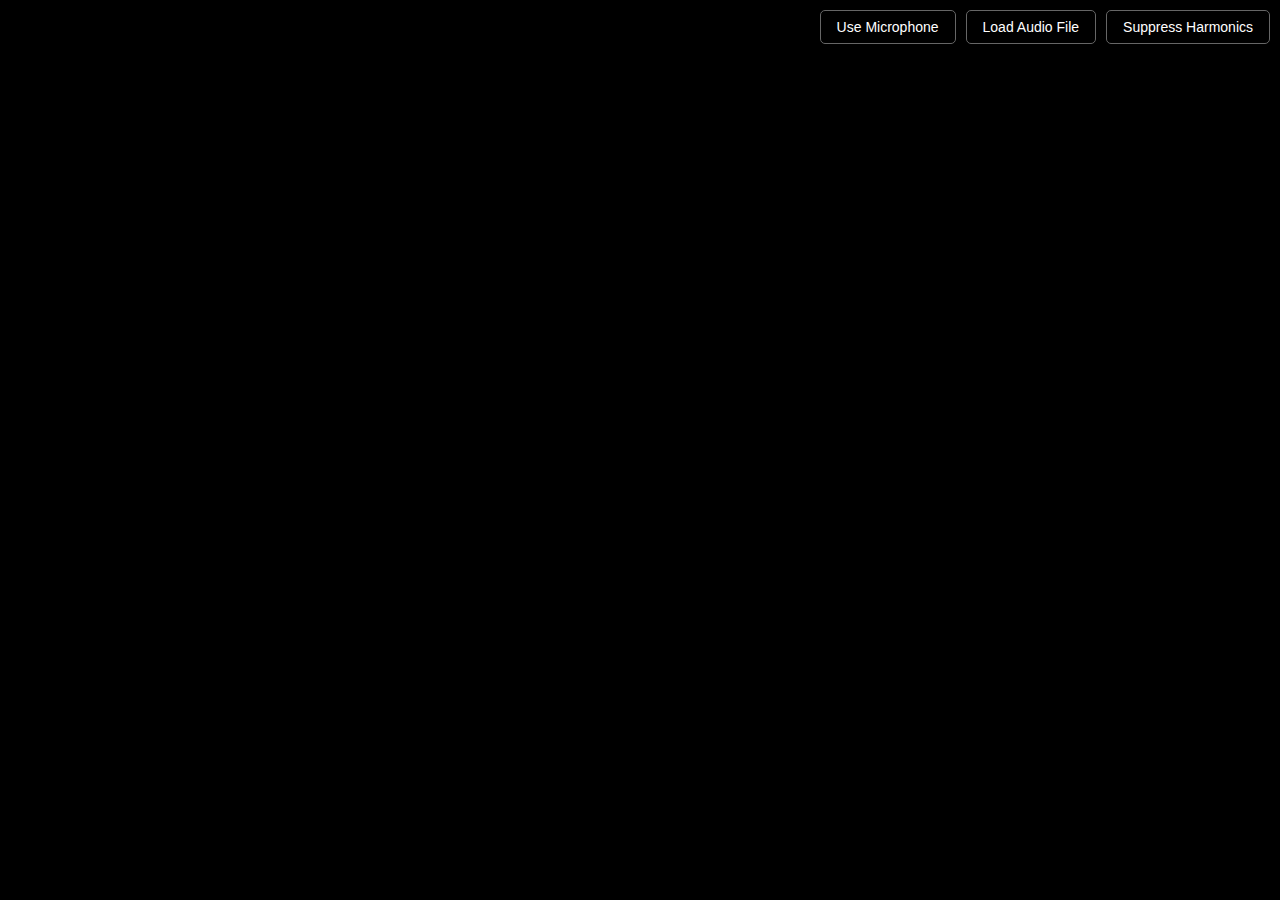
<file: index2.html>
<!DOCTYPE html>
<html lang="en">

<head>
    <meta charset="UTF-8" />
    <title>MEL Spectrogram</title>
    <link rel="stylesheet" href="screen.css">
</head>

<body>
    <canvas id="spectrogram"></canvas>
    <canvas id="overlay"></canvas>
    <div id="freqDisplay"></div>
    <div class="controls">
        <button id="micButton" class="control-button">Use Microphone</button>
        <button id="fileButton" class="control-button">Load Audio File</button>
        <button id="overtoneSuppress" class="control-button">Suppress Harmonics</button>
    </div>
    <input type="file" id="fileInput" accept="audio/*" style="display: none;">
    <script src="colormaps.js"></script>
    <script>
        (async () => {
            // ======== CONFIGURATION ========
            const CONFIG = {
                fft: {
                    size: 32768,
                    smoothing: 0.0
                },
                midi: {
                    start: 21,
                    end: 108
                },
                display: {
                    alpha: 100,
                    scale: 50
                }
            };
            const NUM_NOTES = CONFIG.midi.end - CONFIG.midi.start + 1;

            const OVERTONE_CONFIG = {
                maxOvertones: 7,   // Number of overtones to consider
                threshold: 0.0    // Minimum energy level to trigger suppression
            };

            // ======== UTILITY FUNCTIONS ========
            const utils = {
                midiToFreq: midi => 440 * Math.pow(2, (midi - 69) / 12),

                freqToNoteData(freq) {
                    const midiNoteFloat = 12 * Math.log2(freq / 440) + 69;
                    const midiNote = Math.round(midiNoteFloat);
                    const centOffset = 100 * (midiNoteFloat - midiNote);

                    const noteNames = ["C", "C#", "D", "D#", "E", "F", "F#", "G", "G#", "A", "A#", "B"];
                    return {
                        freq,
                        midiNote,
                        noteName: noteNames[midiNote % 12],
                        octave: Math.floor(midiNote / 12) - 1,
                        centOffset
                    };
                },

                createNoteFilterBank(sampleRate, fftSize) {
                    return Array.from({ length: NUM_NOTES }, (_, i) => {
                        const midi = CONFIG.midi.start + i;
                        const centerFreq = utils.midiToFreq(midi);
                        const lowerFreq = centerFreq * Math.pow(2, -33 / 1200);
                        const upperFreq = centerFreq * Math.pow(2, 33 / 1200);

                        // Calculate exact (floating-point) bin positions
                        const centerBinExact = centerFreq * fftSize / sampleRate;
                        let lowerBin = Math.floor(lowerFreq * fftSize / sampleRate);
                        let upperBin = Math.ceil(upperFreq * fftSize / sampleRate);

                        // Ensure we have at least one bin width on each side
                        if (lowerBin >= centerBinExact) {
                            lowerBin = Math.floor(centerBinExact - 1);
                        }
                        if (upperBin <= centerBinExact) {
                            upperBin = Math.ceil(centerBinExact + 1);
                        }

                        // Store only the non-zero range and its starting position
                        const filterValues = new Float32Array(upperBin - lowerBin + 1);

                        // Create triangular filter with interpolated peak
                        for (let j = 0; j < filterValues.length; j++) {
                            const currentBin = lowerBin + j;
                            if (currentBin <= centerBinExact) {
                                filterValues[j] = (currentBin - lowerBin) / (centerBinExact - lowerBin);
                            } else {
                                filterValues[j] = (upperBin - currentBin) / (upperBin - centerBinExact);
                            }
                        }

                        if (i < 20) {
                            console.log(JSON.stringify({
                                start: lowerBin,
                                center: centerBinExact,
                                values: filterValues
                            }, null, 2));
                        }

                        return {
                            start: lowerBin,
                            values: filterValues
                        };
                    });
                },

                applyMelFilterBank(magnitude, filterBank) {
                    return filterBank.map(filter => {
                        let sum = 0;
                        const { start, values } = filter;
                        for (let j = 0; j < values.length; j++) {
                            if (start + j < magnitude.length) {
                                sum += magnitude[start + j] * values[j];
                            }
                        }
                        return sum;
                    });
                }
            };

            const overtoneUtils = {
                // Create mapping of each note to its overtones with triangular filters
                createOvertoneMap() {
                    const overtoneMap = new Array(NUM_NOTES);
                    
                    for (let i = 0; i < NUM_NOTES; i++) {
                        const fundamental = utils.midiToFreq(CONFIG.midi.start + i);
                        const overtones = [];
                        
                        for (let n = 2; n <= OVERTONE_CONFIG.maxOvertones; n++) {
                            const overtoneFreq = fundamental * n;
                            // Convert overtone frequency to MIDI note number (floating point)
                            const overtoneMidiFloat = 12 * Math.log2(overtoneFreq / 440) + 69;
                            
                            // Calculate the center bin and neighboring bins
                            const centerBin = Math.round(overtoneMidiFloat - CONFIG.midi.start);
                            const halfWidth = 1; // Adjust this value to control filter width
                            
                            // Only process if the overtone is within our note range
                            if (centerBin < NUM_NOTES) {
                                // Create triangular filter weights
                                const weights = [];
                                for (let offset = -halfWidth; offset <= halfWidth; offset++) {
                                    const bin = centerBin + offset;
                                    if (bin >= 0 && bin < NUM_NOTES) {
                                        const weight = 1 - Math.abs(offset) / (halfWidth + 1);
                                        weights.push({ bin, weight });
                                    }
                                }
                                
                                overtones.push({
                                    bins: weights,
                                    multiplier: n
                                });
                            }
                        }
                        
                        overtoneMap[i] = overtones;
                    }
                    return overtoneMap;
                },

                // Apply overtone suppression to mel energies using triangular filters
                suppressOvertones(melEnergies) {
                    const suppressed = new Float32Array(melEnergies);
                    const suppressionAmounts = new Float32Array(melEnergies.length).fill(0);
                    
                    // First pass: calculate all suppression amounts
                    for (let i = 0; i < melEnergies.length; i++) {
                        const energy = melEnergies[i];
                        
                        if (energy > OVERTONE_CONFIG.threshold) {
                            // Calculate suppression for all overtones of this fundamental
                            overtoneMap[i].forEach(({bins, multiplier}) => {
                                const suppressionBase = 0.5 * energy / multiplier;
                                
                                // Apply weighted suppression to each bin in the filter
                                bins.forEach(({bin, weight}) => {
                                    if (bin < suppressionAmounts.length) {
                                        suppressionAmounts[bin] += suppressionBase * weight;
                                    }
                                });
                            });
                        }
                    }
                    
                    // Second pass: apply all suppressions at once
                    for (let i = 0; i < suppressed.length; i++) {
                        suppressed[i] = Math.max(0, melEnergies[i] - suppressionAmounts[i]);
                    }
                    
                    return suppressed;
                }
            };

            // ======== CANVAS SETUP ========
            const canvas = {
                spec: document.getElementById('spectrogram').getContext('2d', { willReadFrequently: true }),
                overlay: document.getElementById('overlay').getContext('2d'),
                freqDisplay: document.getElementById('freqDisplay'),
                mouse: { x: 0, y: 0 },
                currentEnergies: new Float32Array(NUM_NOTES),

                resize() {
                    const width = window.innerWidth;
                    const spectrogramHeight = NUM_NOTES;  // Actual number of frequency bins

                    // Set spectrogram to exact number of bins
                    this.spec.canvas.width = width;
                    this.spec.canvas.height = spectrogramHeight;
                    
                    // Set overlay to full viewport height
                    this.overlay.canvas.width = width;
                    this.overlay.canvas.height = window.innerHeight;
                },

                drawOverlay(mouseY) {
                    const { width, height } = this.overlay.canvas;
                    this.overlay.clearRect(0, 0, width, height);
                    
                    // Set blending mode to screen
                    this.overlay.globalCompositeOperation = 'screen';
                    
                    const scaleFactor = height / this.spec.canvas.height;
                    const keyHeight = height / NUM_NOTES;
                    
                    // Draw all semitone gridlines and backgrounds
                    for (let midi = CONFIG.midi.start; midi <= CONFIG.midi.end; midi++) {
                        const noteIndex = midi - CONFIG.midi.start;
                        const y = (NUM_NOTES - 1 - noteIndex) * keyHeight;
                        
                        // Draw gridline
                        this.overlay.strokeStyle = 'rgba(128, 128, 128, 0.1)';
                        this.overlay.beginPath();
                        this.overlay.moveTo(0, y);
                        this.overlay.lineTo(width, y);
                        this.overlay.stroke();

                        // Draw energy level
                        // const energy = this.currentEnergies[NUM_NOTES - 1 - noteIndex];
                        // if (energy > 0) {
                        //     const logVal = Math.log10(1 + energy * CONFIG.display.alpha) * CONFIG.display.scale;
                        //     const intensity = Math.max(0, Math.min(1, logVal / CONFIG.display.scale));
                        //     this.overlay.fillStyle = `rgba(255, 255, 255, ${intensity * 0.3})`;
                        //     this.overlay.fillRect(0, noteIndex * keyHeight, width, keyHeight);
                        // }
                    }
                    
                    // Draw hover highlight if mouse is within canvas
                    if (mouseY >= 0 && mouseY < height) {
                        const keyIndex = Math.floor(mouseY / keyHeight);
                        const keyY = keyIndex * keyHeight;
                        this.overlay.fillStyle = 'rgba(128, 128, 128, 0.1)';
                        this.overlay.fillRect(0, keyY, width, keyHeight);
                    }
                    
                    // Reset to default blend mode
                    this.overlay.globalCompositeOperation = 'source-over';
                }
            };

            // ======== EVENT LISTENERS ========
            window.addEventListener('resize', () => canvas.resize());
            canvas.resize();

            document.addEventListener('mousemove', (event) => {
                const rect = canvas.overlay.canvas.getBoundingClientRect();
                const mouseY = event.clientY - rect.top;
                canvas.mouse = { x: event.clientX - rect.left, y: mouseY };

                // Only process if mouse is within canvas bounds
                if (mouseY >= 0 && mouseY < canvas.overlay.canvas.height) {
                    // Convert mouse position to spectrogram scale
                    const spectrogramY = (mouseY / canvas.overlay.canvas.height) * canvas.spec.canvas.height;
                    const noteIndex = Math.floor(spectrogramY);
                    const midiNote = CONFIG.midi.end - noteIndex;
                    const freq = utils.midiToFreq(midiNote);
                    const note = utils.freqToNoteData(freq);
                    canvas.freqDisplay.innerHTML =
                        `${String(Math.round(freq)).padEnd(4, ' ')}&nbsp;Hz&nbsp;&nbsp;` +
                        `${String(note.noteName + note.octave).padEnd(3, ' ')} `;
                }

                // Update overlay
                canvas.drawOverlay(mouseY);
            });

            // ======== AUDIO SETUP ========
            let audioContext = null;
            let source = null;
            let analyser = null;
            let audioBuffer = null;
            let isPlaying = false;
            let micStream = null;
            let filterBank = null;

            function initAudioContext() {
                if (!audioContext) {
                    audioContext = new AudioContext();
                }
                return audioContext.state === "suspended" ? audioContext.resume() : Promise.resolve();
            }

            function setupAudioNodes() {
                if (source) {
                    source.disconnect();
                }
                if (analyser) {
                    analyser.disconnect();
                }
                
                analyser = audioContext.createAnalyser();
                analyser.fftSize = CONFIG.fft.size;
                analyser.smoothingTimeConstant = CONFIG.fft.smoothing;
                
                // Initialize filterBank if not already done
                if (!filterBank) {
                    filterBank = utils.createNoteFilterBank(audioContext.sampleRate, CONFIG.fft.size);
                }
            }

            async function startMicrophone() {
                try {
                    await initAudioContext();
                    // Stop any playing audio file
                    if (source && isPlaying) {
                        source.stop();
                    }
                    
                    micStream = await navigator.mediaDevices.getUserMedia({
                        audio: {
                            echoCancellation: false,
                            noiseSuppression: false,
                            autoGainControl: true
                        }
                    });

                    setupAudioNodes();
                    source = audioContext.createMediaStreamSource(micStream);
                    source.connect(analyser);
                    isPlaying = true;

                    if (!animationFrameId) {
                        drawSpectrogram();
                    }
                } catch (error) {
                    console.error('Error accessing microphone:', error);
                }
            }

            function stopMicrophone() {
                if (micStream) {
                    micStream.getTracks().forEach(track => track.stop());
                    micStream = null;
                }
                isPlaying = false;
            }

            // ======== FILE HANDLING ========
            const fileInput = document.getElementById('fileInput');
            const fileButton = document.getElementById('fileButton');
            const micButton = document.getElementById('micButton');

            fileButton.addEventListener('click', () => fileInput.click());
            micButton.addEventListener('click', async () => {
                if (micStream) {
                    stopMicrophone();
                    micButton.textContent = 'Use Microphone';
                } else {
                    await startMicrophone();
                    micButton.textContent = 'Stop Microphone';
                }
            });

            function handleFile(file) {
                // Stop microphone if it's running
                stopMicrophone();
                micButton.textContent = 'Use Microphone';

                const reader = new FileReader();
                reader.onload = async (event) => {
                    try {
                        await initAudioContext();
                        const arrayBuffer = event.target.result;
                        audioBuffer = await audioContext.decodeAudioData(arrayBuffer);
                        
                        setupAudioNodes();
                        source = audioContext.createBufferSource();
                        source.buffer = audioBuffer;
                        source.connect(analyser);
                        source.connect(audioContext.destination);
                        source.start(0);
                        isPlaying = true;
                        
                        if (!animationFrameId) {
                            drawSpectrogram();
                        }
                    } catch (error) {
                        console.error('Error loading audio file:', error);
                    }
                };
                reader.readAsArrayBuffer(file);
            }

            fileInput.addEventListener('change', (e) => {
                const file = e.target.files[0];
                if (file) {
                    handleFile(file);
                }
            });

            let animationFrameId = null;

            // ======== MAIN RENDER LOOP ========
            function drawSpectrogram() {
                animationFrameId = requestAnimationFrame(drawSpectrogram);

                if (!analyser || !isPlaying) return;

                const freqData = new Float32Array(analyser.frequencyBinCount);
                analyser.getFloatFrequencyData(freqData);
                const magnitude = freqData.map(db => Math.pow(10, db / 20));
                let noteEnergies = utils.applyMelFilterBank(magnitude, filterBank);
                
                // Apply overtone suppression if enabled
                if (overtoneSuppressionEnabled) {
                    noteEnergies = overtoneUtils.suppressOvertones(noteEnergies);
                }

                // Update current energies
                canvas.currentEnergies = noteEnergies;

                const { width, height } = canvas.spec.canvas;
                canvas.spec.putImageData(
                    canvas.spec.getImageData(1, 0, width - 1, height),
                    0, 0
                );

                noteEnergies.forEach((noteVal, i) => {
                    const logVal = Math.log10(1 + noteVal * CONFIG.display.alpha) * CONFIG.display.scale;
                    const intensity = Math.max(0, Math.min(1, logVal / CONFIG.display.scale));
                    const color = COLORMAPS.viridis[Math.floor(intensity * (COLORMAPS.viridis.length - 1))]
                        .map(c => Math.floor(c * 255));

                    const y = NUM_NOTES - 1 - i;

                    canvas.spec.fillStyle = `rgb(${color.join(',')})`;
                    canvas.spec.fillRect(width - 1, y, 1, 1);
                });

                // Redraw overlay to ensure it stays on top
                canvas.drawOverlay(canvas.mouse.y);
            }

            // Start with empty visualization
            drawSpectrogram();

            let overtoneSuppressionEnabled = false;
            const overtoneMap = overtoneUtils.createOvertoneMap();
            console.log(overtoneMap);
            const overtoneButton = document.getElementById('overtoneSuppress');

            overtoneButton.addEventListener('click', () => {
                overtoneSuppressionEnabled = !overtoneSuppressionEnabled;
                overtoneButton.classList.toggle('active', overtoneSuppressionEnabled);
            });
        })();
    </script>
</body>

</html>
</file>
<file: screen.css>
html,
body {
    margin: 0;
    padding: 0;
    overflow: hidden;
    background: #000;
    height: 100%;
    width: 100%;
}

canvas {
    display: block;
    position: absolute;
    top: 0;
    left: 0;
    width: 100%;
    height: 100%;
}

#spectrogram {
    position: absolute;
    top: 0;
    left: 0;
    width: 100%;
    height: 100vh;
    image-rendering: pixelated;
    background: black;
    z-index: 1;
}

#overlay {
    position: absolute;
    top: 0;
    left: 0;
    width: 100%;
    height: 100vh;
    pointer-events: none;
    z-index: 2;
}

#freqDisplay {
    position: fixed;
    right: 0;
    top: 0;
    color: #fff;
    padding: 4px;
    pointer-events: none;
    z-index: 3;
    font-size: 200%;
    font-family: Consolas, monospace;
    white-space: pre;
}

.controls {
    position: fixed;
    top: 10px;
    right: 10px;
    display: flex;
    gap: 10px;
    z-index: 1000;
}

.control-button {
    background: rgba(0, 0, 0, 0.7);
    color: white;
    border: 1px solid #666;
    border-radius: 5px;
    padding: 8px 16px;
    cursor: pointer;
    font-size: 14px;
    transition: all 0.2s ease;
}

.control-button:hover {
    background: rgba(0, 0, 0, 0.9);
    border-color: #fff;
}

.control-button.active {
    background: rgba(60, 120, 255, 0.7);
    border-color: #88f;
}

.control-button.active:hover {
    background: rgba(60, 120, 255, 0.9);
}

#spectrogram, #overlay {
    position: fixed;
    top: 0;
    left: 0;
    width: 100%;
    height: 100%;
}

#freqDisplay {
    position: fixed;
    top: 10px;
    left: 10px;
    color: white;
    font-family: monospace;
    padding: 5px;
    border-radius: 5px;
}
</file>
